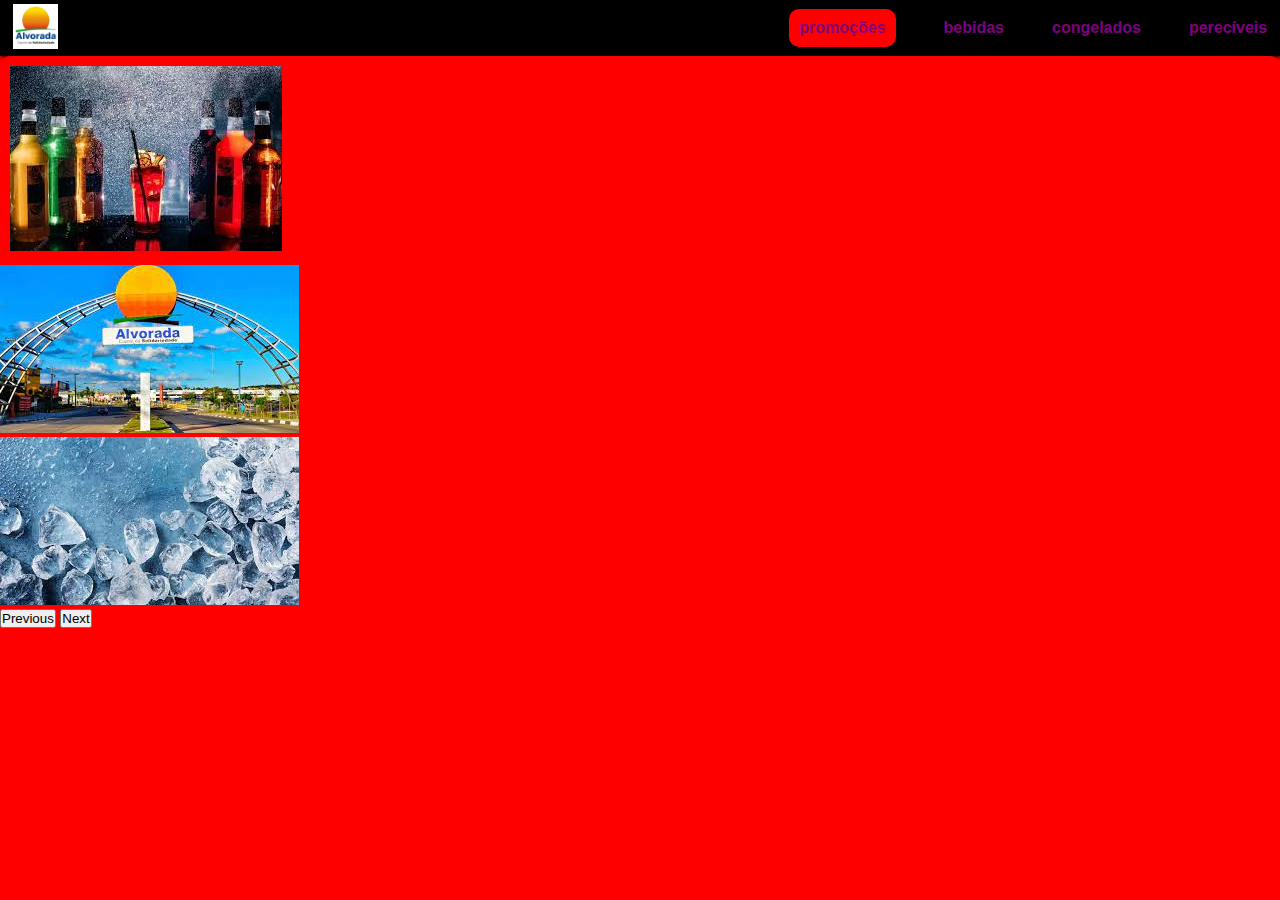
<file: projeto site/index.html>
<!DOCTYPE html>
<html lang="en">
<head>
    <meta charset="UTF-8">
    <meta http-equiv="X-UA-Compatible" content="IE=edge">
    <meta name="viewport" content="width=device-width, initial-scale=1.0">
    <title>Alvorada</title>
    <link rel="stylesheet" href="styles.css">
    <link href="https://cdn.jsdelivr.net/npm/bootstrap@5.3.0/dist/css/bootstrap.min.css" rel="stylesheet" integrity="sha384-9ndCyUaIbzAi2FUVXJi0CjmCapSmO7SnpJef0486qhLnuZ2cdeRhO02iuK6FUUVM" crossorigin="anonymous">
</head>
<body>
    
     <div class="header" id="header">
        <div class="logo__header"> 
            <a href="index.html"> <img src="imagens/alvorada_400x400.jpg" class="img__logo__header" alt="logo empresa"></a>
        </div>
        <div class="navigation__header">
            <a href="promocoes.html" class="active">promoções</a>
            <a href="bebidas.html">bebidas</a>
            <a href="congelados.html">congelados</a>
            <a href="pereciveis.html">perecíveis</a>
        </div>
     </div>

     <div id="carouselExampleFade" class="carousel slide carousel-fade">
        <div class="carousel-inner">
          <div class="carousel-item active">
            <img src="imagens/download (1).jfif" class="d-block w-100" alt="...">
          </div>
          <div class="carousel-item">
            <img src="imagens/download.jfif" class="d-block w-100" alt="...">
          </div>
          <div class="carousel-item">
            <img src="imagens/download (2).jfif" class="d-block w-100" alt="...">
          </div>
        </div>
        <button class="carousel-control-prev" type="button" data-bs-target="#carouselExampleFade" data-bs-slide="prev">
          <span class="carousel-control-prev-icon" aria-hidden="true"></span>
          <span class="visually-hidden">Previous</span>
        </button>
        <button class="carousel-control-next" type="button" data-bs-target="#carouselExampleFade" data-bs-slide="next">
          <span class="carousel-control-next-icon" aria-hidden="true"></span>
          <span class="visually-hidden">Next</span>
        </button>
      </div>
     
    <script src="https://cdn.jsdelivr.net/npm/@popperjs/core@2.11.8/dist/umd/popper.min.js" integrity="sha384-I7E8VVD/ismYTF4hNIPjVp/Zjvgyol6VFvRkX/vR+Vc4jQkC+hVqc2pM8ODewa9r" crossorigin="anonymous"></script>
<script src="https://cdn.jsdelivr.net/npm/bootstrap@5.3.0/dist/js/bootstrap.min.js" integrity="sha384-fbbOQedDUMZZ5KreZpsbe1LCZPVmfTnH7ois6mU1QK+m14rQ1l2bGBq41eYeM/fS" crossorigin="anonymous"></script>
</body>
</html>
</file>
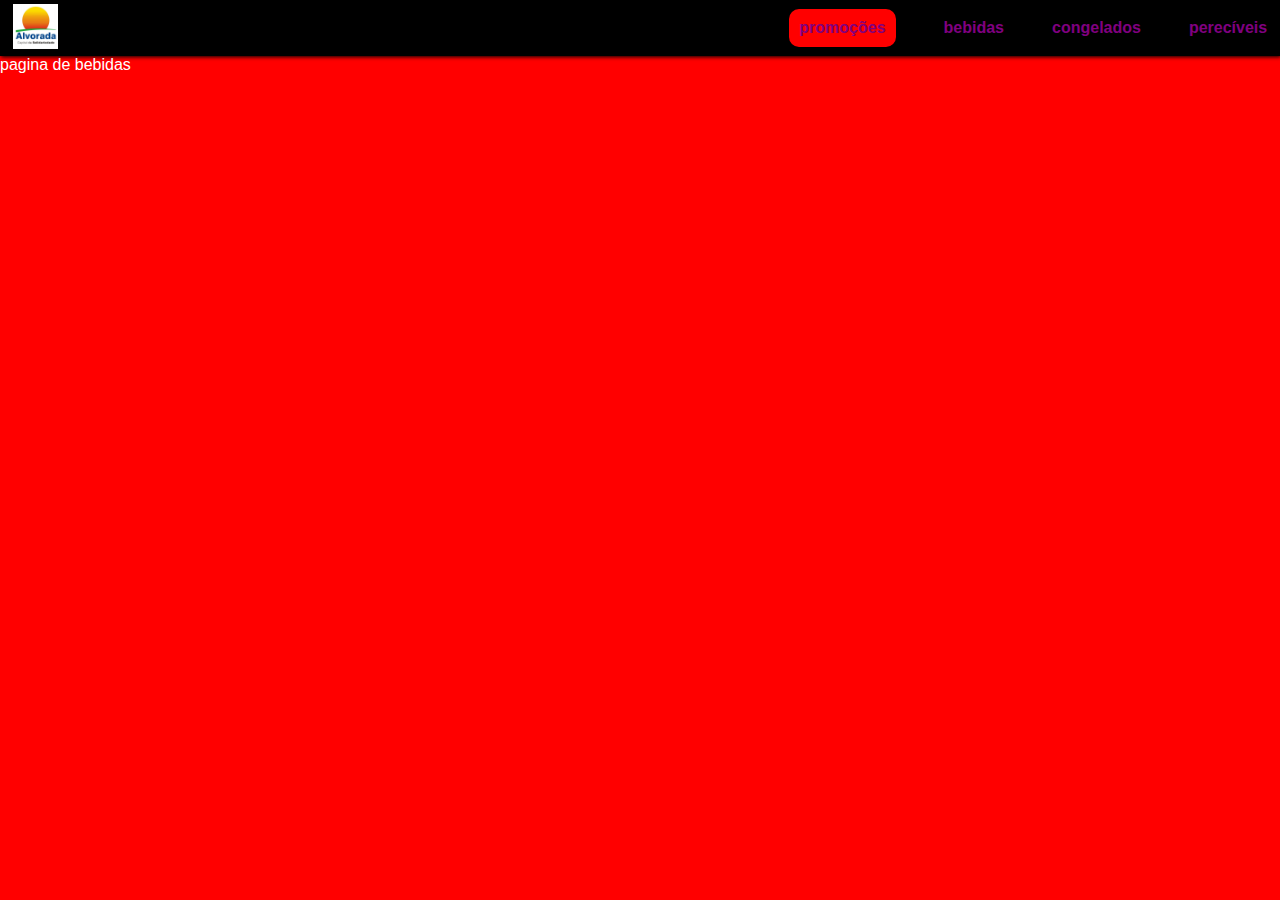
<file: projeto site/bebidas.html>
<!DOCTYPE html>
<html lang="en">
<head>
    <meta charset="UTF-8">
    <meta http-equiv="X-UA-Compatible" content="IE=edge">
    <meta name="viewport" content="width=device-width, initial-scale=1.0">
    <title>Document</title>
    <link rel="stylesheet" href="styles.css">
   
</head>
<body>
    <div class="header" id="header">
        <div class="logo__header"> 
            <a href="index.html"> <img src="imagens/alvorada_400x400.jpg" class="img__logo__header" alt="logo empresa"></a>
        </div>
        <div class="navigation__header">
            <a href="promocoes.html" class="active">promoções</a>
            <a href="bebidas.html">bebidas</a>
            <a href="congelados.html">congelados</a>
            <a href="pereciveis.html">perecíveis</a>
        </div>
     </div>
     <p>
        pagina de bebidas
     </p>
     
</body>
</html>
</file>
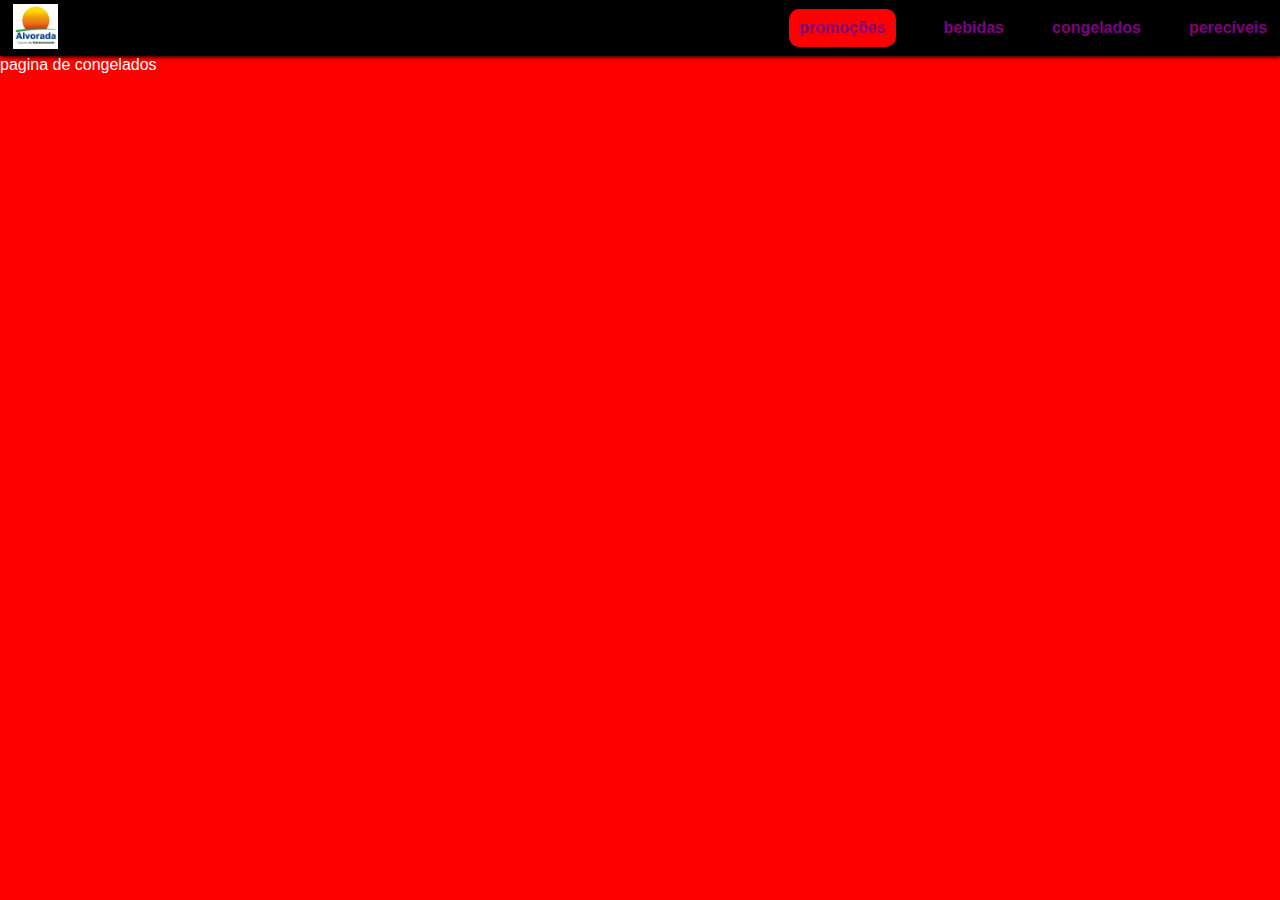
<file: projeto site/congelados.html>
<!DOCTYPE html>
<html lang="en">
<head>
    <meta charset="UTF-8">
    <meta http-equiv="X-UA-Compatible" content="IE=edge">
    <meta name="viewport" content="width=device-width, initial-scale=1.0">
    <title>Document</title>
    <link rel="stylesheet" href="styles.css">
    
</head>
<body>
    <div class="header" id="header">
        <div class="logo__header"> 
            <a href="index.html"> <img src="imagens/alvorada_400x400.jpg" class="img__logo__header" alt="logo empresa"></a>
        </div>
        <div class="navigation__header">
            <a href="promocoes.html" class="active">promoções</a>
            <a href="bebidas.html">bebidas</a>
            <a href="congelados.html">congelados</a>
            <a href="pereciveis.html">perecíveis</a>
        </div>
     </div>
     <p>
        pagina de congelados
     </p>
     
</body>
</html>
</file>
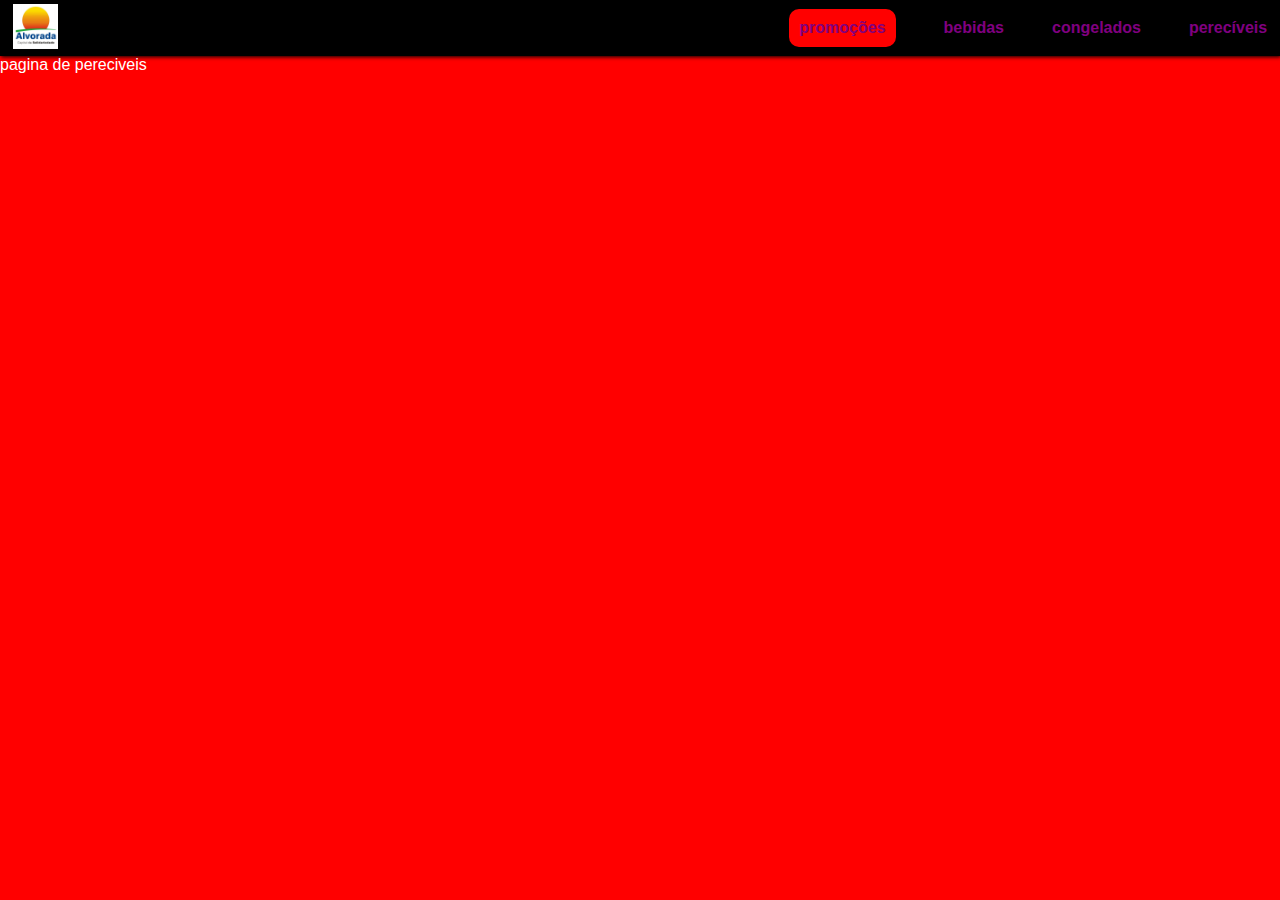
<file: projeto site/pereciveis.html>
<!DOCTYPE html>
<html lang="en">
<head>
    <meta charset="UTF-8">
    <meta http-equiv="X-UA-Compatible" content="IE=edge">
    <meta name="viewport" content="width=device-width, initial-scale=1.0">
    <title>Document</title>
    <link rel="stylesheet" href="styles.css">
   
</head>
<body>
    <div class="header" id="header">
        <div class="logo__header"> 
            <a href="index.html"> <img src="imagens/alvorada_400x400.jpg" class="img__logo__header" alt="logo empresa"></a>
        </div>
        <div class="navigation__header">
            <a href="promocoes.html" class="active">promoções</a>
            <a href="bebidas.html">bebidas</a>
            <a href="congelados.html">congelados</a>
            <a href="pereciveis.html">perecíveis</a>
        </div>
     </div>
     <p>
        pagina de pereciveis
     </p>
   
</body>
</html>
</file>
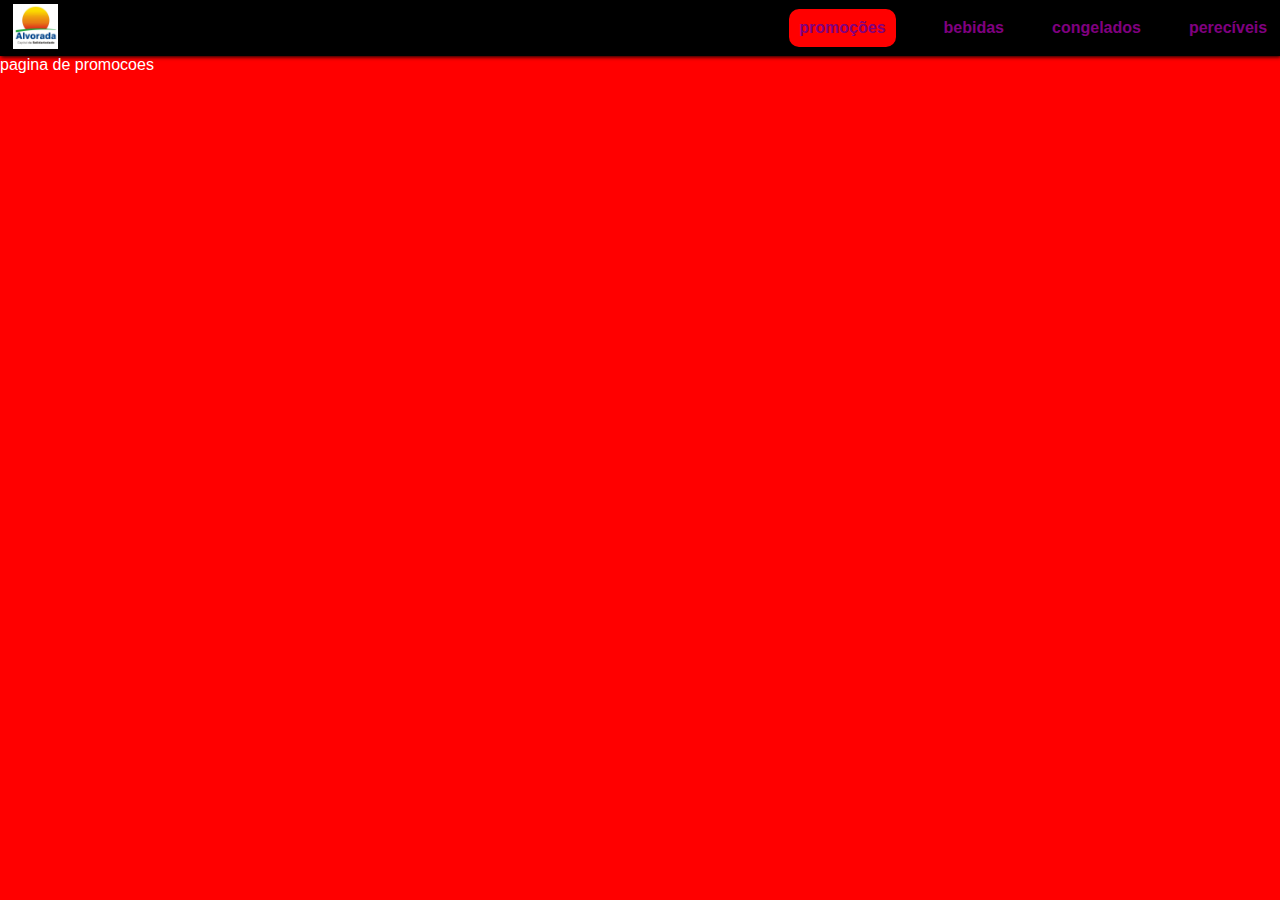
<file: projeto site/promocoes.html>
<!DOCTYPE html>
<html lang="en">
<head>
    <meta charset="UTF-8">
    <meta http-equiv="X-UA-Compatible" content="IE=edge">
    <meta name="viewport" content="width=device-width, initial-scale=1.0">
    <title>Document</title>
    <link rel="stylesheet" href="styles.css">
    
</head>
<body>
    <div class="header" id="header">
        <div class="logo__header"> 
            <a href="index.html"> <img src="imagens/alvorada_400x400.jpg" class="img__logo__header" alt="logo empresa"></a>
        </div>
        <div class="navigation__header">
            <a href="promocoes.html" class="active">promoções</a>
            <a href="bebidas.html">bebidas</a>
            <a href="congelados.html">congelados</a>
            <a href="pereciveis.html">perecíveis</a>
        </div>
     </div>
     <p>
        pagina de promocoes
     </p>
     
</body>
</html>
</file>
<file: projeto site/styles.css>
*{
    margin: 0;
    padding: 0;
}
body{
    font-family: Arial, Helvetica, sans-serif;
    background-color: red;
    color: white;
}
.img__logo__header{
    width: 45px;
}
.header,
.navigation__header{
    display: flex;
    flex-direction: row;
    align-items: center;
}
.header{
    background-color: black;
    box-shadow: 1px 1px 4px black;
    height: 3.5em;
    justify-content: space-between;
    padding: 0 1%;
}
.navigation__header{
    gap: 3em;
}
.navigation__header a{
    text-decoration: none;
    color: purple;
    transition: 1s;
    font-weight: bold
}
.active{
    background-color: red;
    padding: 10px;
    border-radius: 10px;
}
.imagem__principal{
    transition: all 0.5s;
    cursor: pointer;
    width: 1200px;
    padding:85px ;
}

.imagem__principal:hover{
    -webkit-filter: blur(5px);
    filter: blur(5px);
}
</file>
